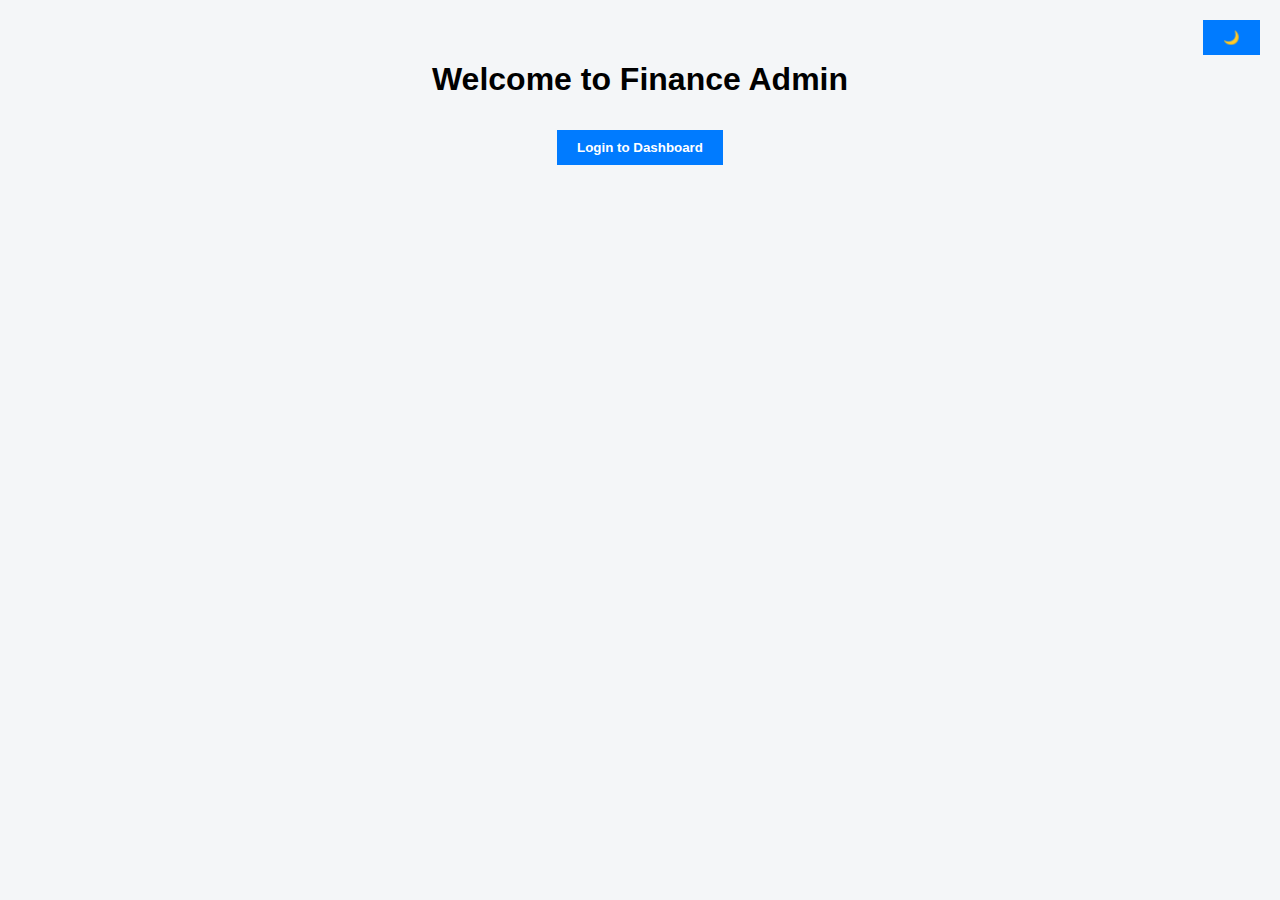
<file: index.html>
<!DOCTYPE html>
<html lang="en">
<head>
    <meta charset="UTF-8">
    <title>Welcome - Finance Admin</title>
    <link rel="stylesheet" href="styles.css">
</head>
<body onload="applyTheme()" class="center">
    <div class="theme-toggle">
        <button onclick="toggleTheme()">🌙</button>
    </div>
    <h1>Welcome to Finance Admin</h1>
    <button onclick="location.href='login.html'">Login to Dashboard</button>
    <script src="app.js" defer></script>
</body>
</html>
</file>
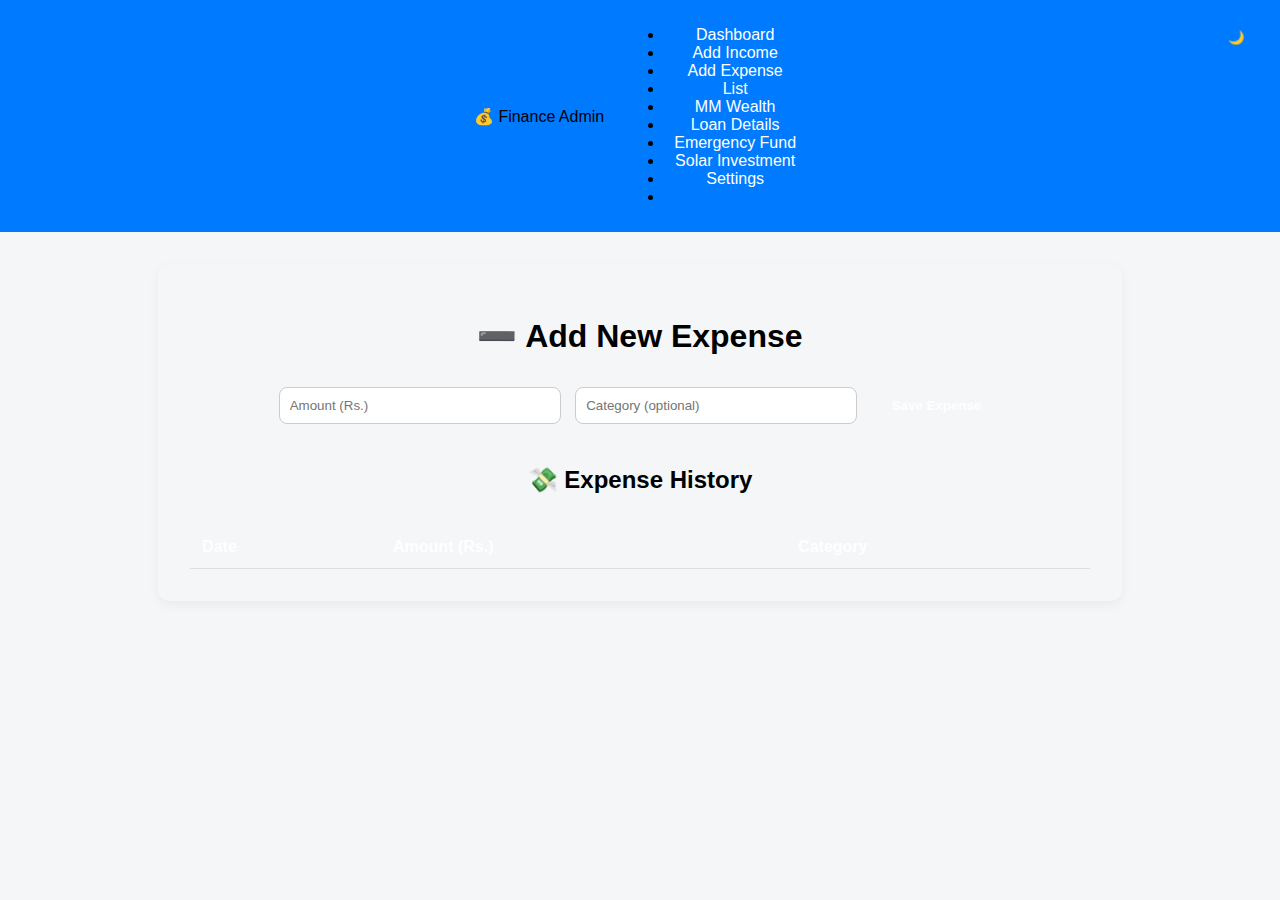
<file: add_expense.html>
<!DOCTYPE html>
<html lang="en">
<head>
    <meta charset="UTF-8">
    <title>Add Expense - Finance Admin</title>
    <meta name="viewport" content="width=device-width, initial-scale=1">
    <link rel="stylesheet" href="styles.css">
    <style>
      main.container {
        max-width: 900px;
        margin: 2rem auto;
        padding: 2rem;
        background: var(--card-bg);
        border-radius: 12px;
        box-shadow: 0 4px 12px rgba(0, 0, 0, 0.05);
      }

      input[type="number"],
      input[type="text"] {
        padding: 10px;
        margin: 10px 5px;
        width: 260px;
        border-radius: 8px;
        border: 1px solid #ccc;
      }

      button {
        padding: 10px 20px;
        background: var(--accent);
        color: white;
        border: none;
        border-radius: 8px;
        cursor: pointer;
        margin: 10px 5px;
      }

      table {
        width: 100%;
        border-collapse: collapse;
        margin-top: 2rem;
      }

      th, td {
        padding: 12px;
        border-bottom: 1px solid #ddd;
        text-align: left;
      }

      th {
        background-color: var(--accent);
        color: white;
      }
    </style>
</head>
<body onload="applyTheme(); renderExpenseTable()">
    <nav>
        <div class="logo">💰 Finance Admin</div>
        <ul class="nav-links">
            <li><a href="dashboard.html" class="active">Dashboard</a></li>
            <li><a href="add_income.html">Add Income</a></li>
            <li><a href="add_expense.html">Add Expense</a></li>
            <li><a href="list.html">List</a></li>
            <li><a href="mm_account.html">MM Wealth</a></li>
            <li><a href="loan_details.html">Loan Details</a></li>
            <li><a href="emergency_fund.html">Emergency Fund</a></li>
            <li><a href="solar_investment.html">Solar Investment</a></li>
            <li><a href="settings.html">Settings</a></li>
            <li>
                <div class="theme-toggle">
                    <button id="themeToggleBtn" onclick="toggleTheme()">
                        <span id="themeIcon">🌙</span>
                    </button>
                </div>
            </li>
        </ul>
    </nav>

    <main class="container">
        <h1 style="text-align: center;">➖ Add New Expense</h1>
        <div style="text-align: center;">
            <input type="number" id="expenseAmount" placeholder="Amount (Rs.)">
            <input type="text" id="expenseCategory" placeholder="Category (optional)">
            <button onclick="addExpense()">Save Expense</button>
        </div>

        <h2 style="text-align:center; margin-top: 2rem;">💸 Expense History</h2>
        <table>
          <thead>
            <tr>
              <th>Date</th>
              <th>Amount (Rs.)</th>
              <th>Category</th>
            </tr>
          </thead>
          <tbody id="expenseTable"></tbody>
        </table>
    </main>

    <script>
      function toggleTheme() {
        document.body.classList.toggle('dark');
        const isDark = document.body.classList.contains('dark');
        localStorage.setItem("theme", isDark ? "dark" : "light");
        document.getElementById('themeIcon').innerText = isDark ? '🌞' : '🌙';
      }

      function applyTheme() {
        const theme = localStorage.getItem("theme");
        if (theme === "dark") {
          document.body.classList.add('dark');
          document.getElementById('themeIcon').innerText = '🌞';
        }
      }

      function addExpense() {
        const amount = parseFloat(document.getElementById('expenseAmount').value);
        const category = document.getElementById('expenseCategory').value || 'General';

        if (!amount || amount <= 0) {
          alert('Please enter a valid expense amount!');
          return;
        }

        const expenses = JSON.parse(localStorage.getItem('expenses')) || [];
        expenses.push({
          amount: amount,
          category: category,
          date: new Date().toISOString()
        });

        localStorage.setItem('expenses', JSON.stringify(expenses));
        document.getElementById('expenseAmount').value = '';
        document.getElementById('expenseCategory').value = '';
        renderExpenseTable();
      }

      function renderExpenseTable() {
        const expenses = JSON.parse(localStorage.getItem('expenses')) || [];
        const table = document.getElementById('expenseTable');
        table.innerHTML = '';

        expenses.forEach(entry => {
          const row = document.createElement('tr');
          row.innerHTML = `
            <td>${new Date(entry.date).toLocaleDateString()}</td>
            <td>Rs. ${entry.amount.toLocaleString()}</td>
            <td>${entry.category}</td>
          `;
          table.appendChild(row);
        });
      }
    </script>
</body>
</html>
</file>
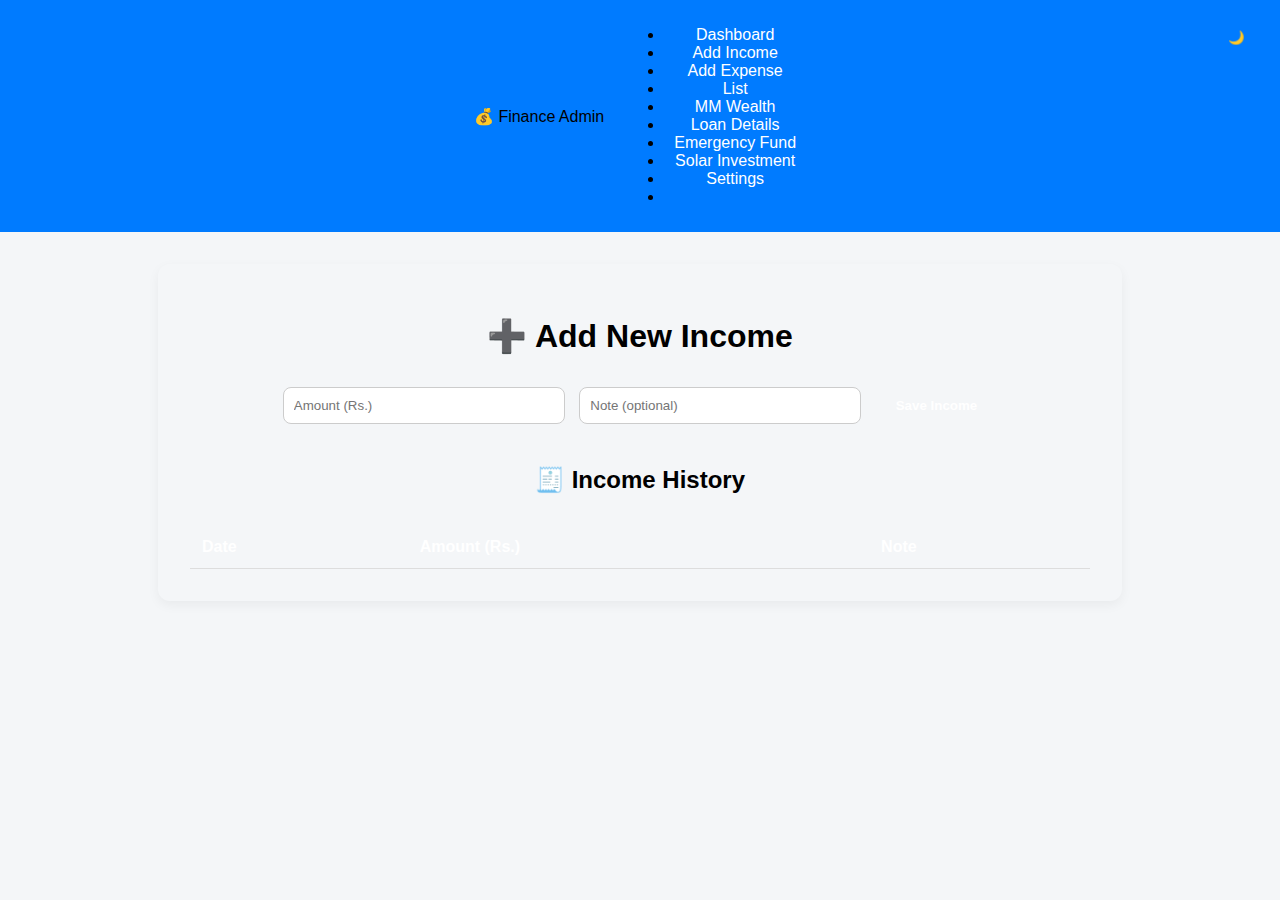
<file: add_income.html>
<!DOCTYPE html>
<html lang="en">
<head>
    <meta charset="UTF-8">
    <title>Add Income - Finance Admin</title>
    <meta name="viewport" content="width=device-width, initial-scale=1">
    <link rel="stylesheet" href="styles.css">
    <style>
      main.container {
        max-width: 900px;
        margin: 2rem auto;
        padding: 2rem;
        background: var(--card-bg);
        border-radius: 12px;
        box-shadow: 0 4px 12px rgba(0, 0, 0, 0.05);
      }

      input[type="number"],
      input[type="text"] {
        padding: 10px;
        margin: 10px 5px;
        width: 260px;
        border-radius: 8px;
        border: 1px solid #ccc;
      }

      button {
        padding: 10px 20px;
        background: var(--accent);
        color: white;
        border: none;
        border-radius: 8px;
        cursor: pointer;
        margin: 10px 5px;
      }

      table {
        width: 100%;
        border-collapse: collapse;
        margin-top: 2rem;
      }

      th, td {
        padding: 12px;
        border-bottom: 1px solid #ddd;
        text-align: left;
      }

      th {
        background-color: var(--accent);
        color: white;
      }
    </style>
</head>
<body onload="applyTheme(); renderIncomeTable()">
    <nav>
        <div class="logo">💰 Finance Admin</div>
        <ul class="nav-links">
            <li><a href="dashboard.html" class="active">Dashboard</a></li>
            <li><a href="add_income.html">Add Income</a></li>
            <li><a href="add_expense.html">Add Expense</a></li>
            <li><a href="list.html">List</a></li>
            <li><a href="mm_account.html">MM Wealth</a></li>
            <li><a href="loan_details.html">Loan Details</a></li>
            <li><a href="emergency_fund.html">Emergency Fund</a></li>
            <li><a href="solar_investment.html">Solar Investment</a></li>
            <li><a href="settings.html">Settings</a></li>
            <li>
                <div class="theme-toggle">
                    <button id="themeToggleBtn" onclick="toggleTheme()">
                        <span id="themeIcon">🌙</span>
                    </button>
                </div>
            </li>
        </ul>
    </nav>

    <main class="container">
        <h1 style="text-align: center;">➕ Add New Income</h1>
        <div style="text-align: center;">
            <input type="number" id="incomeAmount" placeholder="Amount (Rs.)">
            <input type="text" id="incomeNote" placeholder="Note (optional)">
            <button onclick="addIncome()">Save Income</button>
        </div>

        <h2 style="text-align:center; margin-top: 2rem;">🧾 Income History</h2>
        <table>
          <thead>
            <tr>
              <th>Date</th>
              <th>Amount (Rs.)</th>
              <th>Note</th>
            </tr>
          </thead>
          <tbody id="incomeTable"></tbody>
        </table>
    </main>

    <script>
      function toggleTheme() {
        document.body.classList.toggle('dark');
        const isDark = document.body.classList.contains('dark');
        localStorage.setItem("theme", isDark ? "dark" : "light");
        document.getElementById('themeIcon').innerText = isDark ? '🌞' : '🌙';
      }

      function applyTheme() {
        const theme = localStorage.getItem("theme");
        if (theme === "dark") {
          document.body.classList.add('dark');
          document.getElementById('themeIcon').innerText = '🌞';
        }
      }

      function addIncome() {
        const amount = parseFloat(document.getElementById('incomeAmount').value);
        const note = document.getElementById('incomeNote').value || 'No Note';

        if (!amount || amount <= 0) {
          alert('Please enter a valid income amount!');
          return;
        }

        const incomeData = JSON.parse(localStorage.getItem('incomes')) || [];
        incomeData.push({
          amount: amount,
          note: note,
          date: new Date().toISOString()
        });

        localStorage.setItem('incomes', JSON.stringify(incomeData));
        document.getElementById('incomeAmount').value = '';
        document.getElementById('incomeNote').value = '';
        renderIncomeTable();
      }

      function renderIncomeTable() {
        const incomeData = JSON.parse(localStorage.getItem('incomes')) || [];
        const table = document.getElementById('incomeTable');
        table.innerHTML = '';

        incomeData.forEach(entry => {
          const row = document.createElement('tr');
          row.innerHTML = `
            <td>${new Date(entry.date).toLocaleDateString()}</td>
            <td>Rs. ${entry.amount.toLocaleString()}</td>
            <td>${entry.note}</td>
          `;
          table.appendChild(row);
        });
      }
    </script>
</body>
</html>
</file>
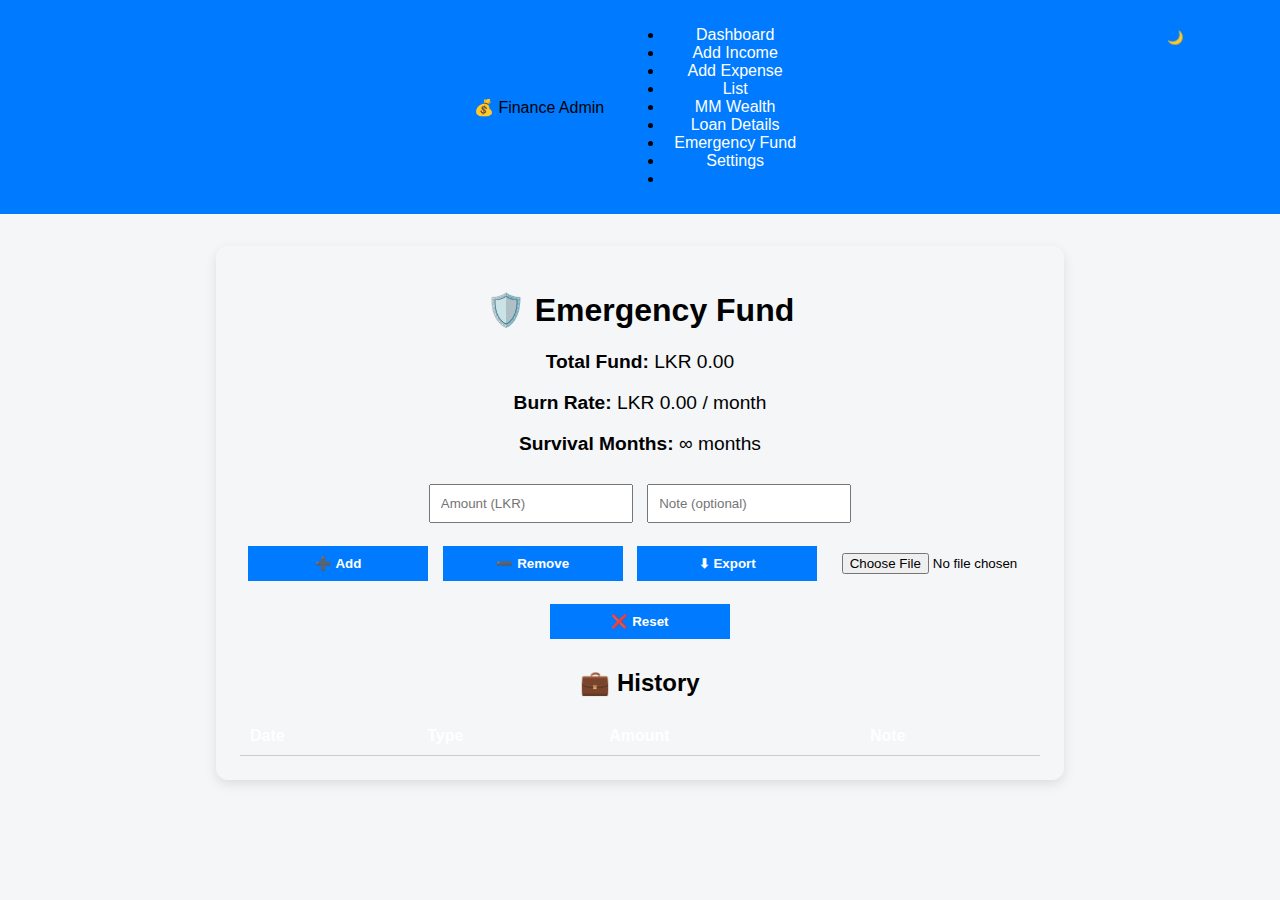
<file: emergency_fund.html>
<!DOCTYPE html>
<html lang="en">

<head>
    <meta charset="UTF-8">
    <title>Emergency Fund</title>
    <meta name="viewport" content="width=device-width, initial-scale=1">
    <link rel="stylesheet" href="styles.css">
    <style>
        .container {
            max-width: 800px;
            margin: 2rem auto;
            padding: 1.5rem;
            background: var(--card-bg);
            border-radius: 12px;
            box-shadow: 0 4px 12px rgba(0, 0, 0, 0.1);
        }

        h1,
        h2 {
            text-align: center;
            color: var(--accent);
        }

        input,
        button {
            padding: 10px;
            margin: 10px 5px;
            width: 180px;
        }

        table {
            width: 100%;
            border-collapse: collapse;
            margin-top: 1rem;
        }

        th,
        td {
            padding: 10px;
            border-bottom: 1px solid #ccc;
            text-align: left;
        }

        th {
            background-color: var(--accent);
            color: white;
        }

        .summary {
            margin: 1rem 0;
            font-size: 1.2rem;
            text-align: center;
        }

        .actions {
            text-align: center;
        }
    </style>
</head>

<body onload="applyTheme(); renderEmergencyFund()">
    <nav>
        <div class="logo">💰 Finance Admin</div>
        <ul class="nav-links">
            <li><a href="dashboard.html" class="active">Dashboard</a></li>
            <li><a href="add_income.html">Add Income</a></li>
            <li><a href="add_expense.html">Add Expense</a></li>
            <li><a href="list.html">List</a></li>
            <li><a href="mm_account.html">MM Wealth</a></li>
            <li><a href="loan_details.html">Loan Details</a></li>
            <li><a href="emergency_fund.html">Emergency Fund</a></li>
            <li><a href="settings.html">Settings</a></li>
            <li>
                <div class="theme-toggle">
                    <button id="themeToggleBtn" onclick="toggleTheme()">
                        <span id="themeIcon">🌙</span>
                    </button>
                </div>
            </li>
        </ul>
    </nav>

    <main class="container">
        <h1>🛡️ Emergency Fund</h1>

        <div class="summary">
            <p><strong>Total Fund:</strong> LKR <span id="fundTotal">0.00</span></p>
            <p><strong>Burn Rate:</strong> LKR <span id="burnRate">0.00</span> / month</p>
            <p><strong>Survival Months:</strong> <span id="survivalMonths">0</span> months</p>
        </div>

        <div class="actions">
            <input type="number" id="amountInput" placeholder="Amount (LKR)">
            <input type="text" id="noteInput" placeholder="Note (optional)">
            <br>
            <button onclick="addMoney()">➕ Add</button>
            <button onclick="removeMoney()">➖ Remove</button>
            <button onclick="exportEmergency()">⬇ Export</button>
            <input type="file" onchange="importEmergency(event)">
            <br>
            <button onclick="resetEmergencyFund()">❌ Reset</button> <!-- ✅ NEW BUTTON -->
        </div>

        <h2>💼 History</h2>
        <table>
            <thead>
                <tr>
                    <th>Date</th>
                    <th>Type</th>
                    <th>Amount</th>
                    <th>Note</th>
                </tr>
            </thead>
            <tbody id="fundHistory"></tbody>
        </table>
    </main>

    <script>
        const EMERGENCY_KEY = "emergencyFund";
        const EXPENSE_KEY = "expenses";

        function getBurnRate() {
            const expenses = JSON.parse(localStorage.getItem(EXPENSE_KEY)) || [];
            const months = new Set();
            const monthlyExpenses = {};

            expenses.forEach(e => {
                const d = new Date(e.date);
                const key = d.getFullYear() + '-' + (d.getMonth() + 1);
                if (!monthlyExpenses[key]) monthlyExpenses[key] = 0;
                monthlyExpenses[key] += e.amount;
                months.add(key);
            });

            const total = Object.values(monthlyExpenses).reduce((a, b) => a + b, 0);
            return months.size ? total / months.size : 0;
        }

        function renderEmergencyFund() {
            const data = JSON.parse(localStorage.getItem(EMERGENCY_KEY)) || [];
            const tbody = document.getElementById('fundHistory');
            tbody.innerHTML = '';

            let total = 0;
            data.forEach(e => {
                total += e.type === 'add' ? e.amount : -e.amount;
                const row = `<tr>
          <td>${e.date}</td>
          <td>${e.type === 'add' ? 'Add' : 'Remove'}</td>
          <td>Rs. ${e.amount.toLocaleString()}</td>
          <td>${e.note || ''}</td>
        </tr>`;
                tbody.innerHTML += row;
            });

            const burn = getBurnRate();
            document.getElementById('fundTotal').innerText = total.toLocaleString(undefined, { minimumFractionDigits: 2 });
            document.getElementById('burnRate').innerText = burn.toLocaleString(undefined, { minimumFractionDigits: 2 });
            document.getElementById('survivalMonths').innerText = burn ? (total / burn).toFixed(1) : '∞';
        }

        function addMoney() {
            const amount = parseFloat(document.getElementById('amountInput').value);
            const note = document.getElementById('noteInput').value;
            if (!amount || amount <= 0) return alert("Invalid amount");

            const data = JSON.parse(localStorage.getItem(EMERGENCY_KEY)) || [];
            data.push({ date: new Date().toISOString().split("T")[0], type: 'add', amount, note });
            localStorage.setItem(EMERGENCY_KEY, JSON.stringify(data));
            renderEmergencyFund();
        }

        function removeMoney() {
            const amount = parseFloat(document.getElementById('amountInput').value);
            const note = document.getElementById('noteInput').value;
            if (!amount || amount <= 0) return alert("Invalid amount");

            const data = JSON.parse(localStorage.getItem(EMERGENCY_KEY)) || [];
            data.push({ date: new Date().toISOString().split("T")[0], type: 'remove', amount, note });
            localStorage.setItem(EMERGENCY_KEY, JSON.stringify(data));
            renderEmergencyFund();
        }

        function exportEmergency() {
            const data = localStorage.getItem(EMERGENCY_KEY) || "[]";
            const a = document.createElement('a');
            a.href = URL.createObjectURL(new Blob([data], { type: "application/json" }));
            a.download = "emergency_fund.json";
            a.click();
        }

        function importEmergency(event) {
            const file = event.target.files[0];
            const reader = new FileReader();
            reader.onload = function (e) {
                try {
                    const parsed = JSON.parse(e.target.result);
                    if (Array.isArray(parsed) && parsed.every(p =>
                        typeof p.date === 'string' &&
                        (p.type === 'add' || p.type === 'remove') &&
                        typeof p.amount === 'number'
                    )) {
                        localStorage.setItem(EMERGENCY_KEY, JSON.stringify(parsed));
                        renderEmergencyFund();
                        alert("✅ Emergency Fund data imported successfully!");
                    } else {
                        throw new Error("Invalid structure");
                    }
                } catch (err) {
                    alert("❌ Invalid JSON file or format.");
                    console.error("Import Error:", err);
                }
            };
            reader.readAsText(file);
        }

        function toggleTheme() {
            document.body.classList.toggle('dark');
            const isDark = document.body.classList.contains('dark');
            localStorage.setItem("theme", isDark ? "dark" : "light");
            document.getElementById('themeIcon').innerText = isDark ? '🌞' : '🌙';
        }
        function resetEmergencyFund() {
            if (confirm("Are you sure you want to reset the emergency fund? This cannot be undone.")) {
                localStorage.removeItem(EMERGENCY_KEY);
                renderEmergencyFund();
                alert("✅ Emergency fund reset successfully.");
            }
        }


        function applyTheme() {
            const theme = localStorage.getItem("theme");
            if (theme === "dark") document.body.classList.add('dark');
        }
    </script>
</body>

</html>
</file>
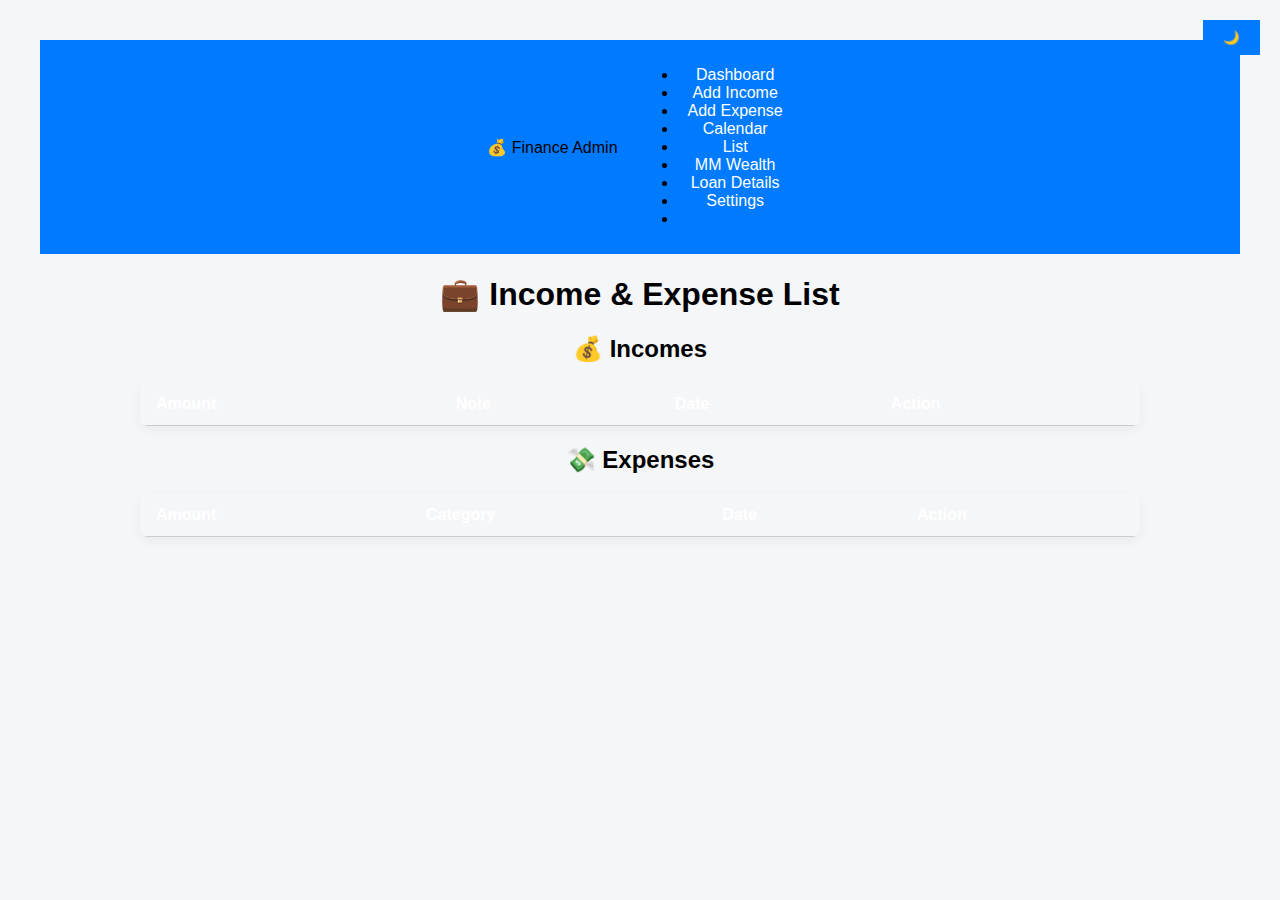
<file: list.html>
<!DOCTYPE html>
<html lang="en">
<head>
  <meta charset="UTF-8">
  <title>Income & Expense List - Finance Admin</title>
  <link rel="stylesheet" href="styles.css">
  <style>
    table {
      margin: 20px auto;
      border-collapse: collapse;
      width: 90%;
      max-width: 1000px;
      background: var(--card-bg);
      box-shadow: 0 4px 12px rgba(0,0,0,0.05);
      border-radius: 8px;
      overflow: hidden;
    }

    th, td {
      padding: 12px 16px;
      text-align: left;
      border-bottom: 1px solid #ccc;
    }

    th {
      background-color: var(--accent);
      color: white;
    }

    tr:hover {
      background-color: rgba(0, 0, 0, 0.04);
    }

    .delete-btn {
      color: red;
      cursor: pointer;
      font-weight: bold;
    }
  </style>
</head>
<body onload="applyTheme(); loadList()" class="center">

  <!-- ✅ Full Nav Bar (List is Active) -->
  <nav>
    <div class="logo">💰 Finance Admin</div>
    <ul class="nav-links">
        <li><a href="dashboard.html" class="active">Dashboard</a></li>
        <li><a href="add_income.html">Add Income</a></li>
        <li><a href="add_expense.html">Add Expense</a></li>
        <li><a href="calendar.html">Calendar</a></li>
        <li><a href="list.html">List</a></li>
        <li><a href="mm_account.html">MM Wealth</a></li>
        <li><a href="loan_details.html">Loan Details</a></li>
        <li><a href="settings.html">Settings</a></li>
        <li><div class="theme-toggle">
            <button id="themeToggleBtn" onclick="toggleTheme()">
              <span id="themeIcon">🌙</span>
            </button>
          </div></li>
    </ul>
</nav>

  <h1>💼 Income & Expense List</h1>

  <h2>💰 Incomes</h2>
  <table id="incomeTable">
    <thead>
      <tr><th>Amount</th><th>Note</th><th>Date</th><th>Action</th></tr>
    </thead>
    <tbody></tbody>
  </table>

  <h2>💸 Expenses</h2>
  <table id="expenseTable">
    <thead>
      <tr><th>Amount</th><th>Category</th><th>Date</th><th>Action</th></tr>
    </thead>
    <tbody></tbody>
  </table>

  <script src="app.js" defer></script>
  <script>
    function loadList() {
      const incomeTable = document.querySelector('#incomeTable tbody');
      const expenseTable = document.querySelector('#expenseTable tbody');

      const incomes = JSON.parse(localStorage.getItem('incomes')) || [];
      const expenses = JSON.parse(localStorage.getItem('expenses')) || [];

      incomeTable.innerHTML = incomes.map((item, index) => `
        <tr>
          <td>Rs. ${item.amount}</td>
          <td>${item.note}</td>
          <td>${new Date(item.date).toLocaleDateString()}</td>
          <td><span class="delete-btn" onclick="deleteIncome(${index})">🗑️</span></td>
        </tr>
      `).join('');

      expenseTable.innerHTML = expenses.map((item, index) => `
        <tr>
          <td>Rs. ${item.amount}</td>
          <td>${item.category}</td>
          <td>${new Date(item.date).toLocaleDateString()}</td>
          <td><span class="delete-btn" onclick="deleteExpense(${index})">🗑️</span></td>
        </tr>
      `).join('');
    }

    function deleteIncome(index) {
      const incomes = JSON.parse(localStorage.getItem('incomes')) || [];
      incomes.splice(index, 1);
      localStorage.setItem('incomes', JSON.stringify(incomes));
      loadList();
    }

    function deleteExpense(index) {
      const expenses = JSON.parse(localStorage.getItem('expenses')) || [];
      expenses.splice(index, 1);
      localStorage.setItem('expenses', JSON.stringify(expenses));
      loadList();
    }
  </script>
</body>
</html>
</file>
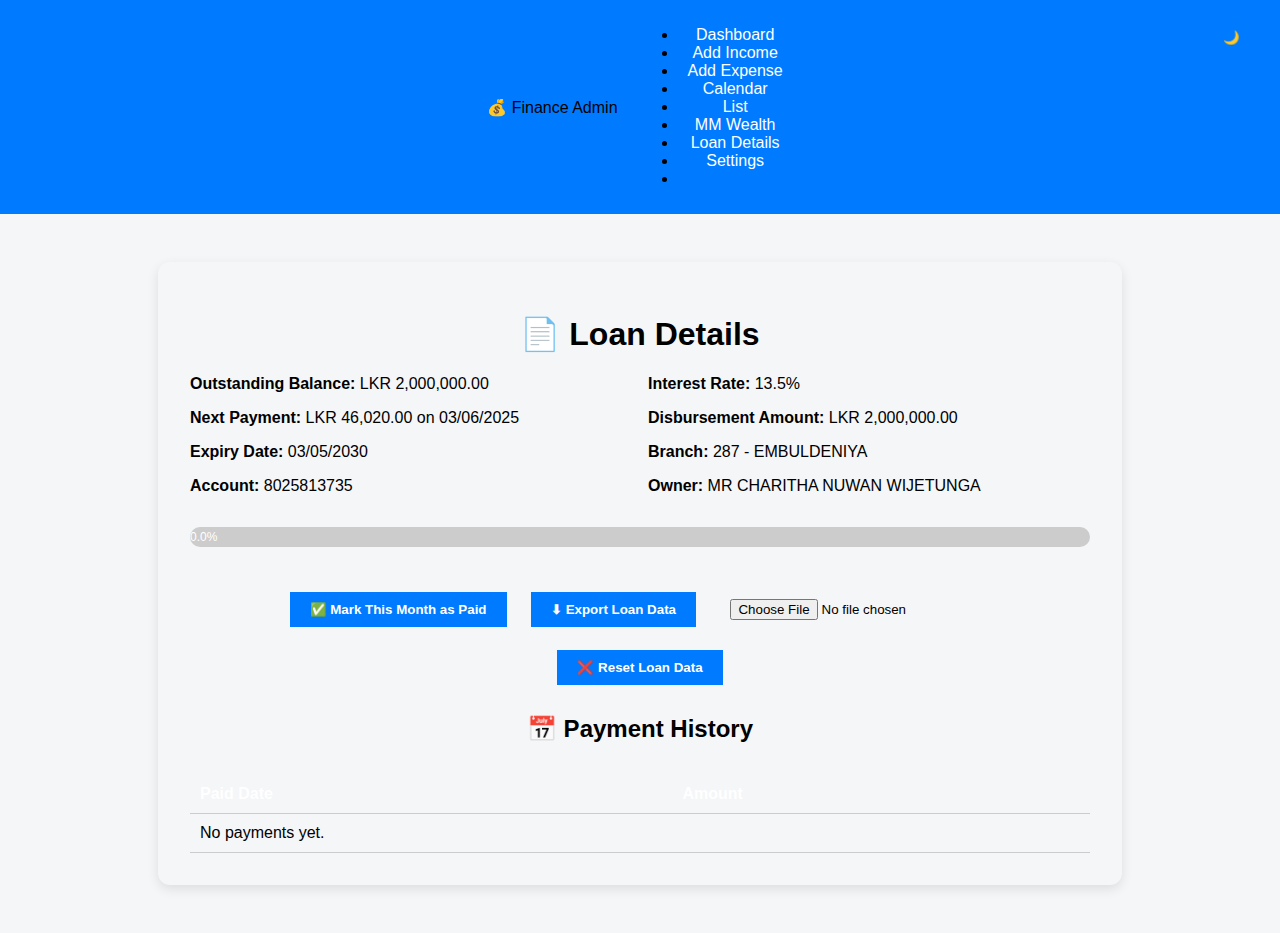
<file: loan_details.html>
<!DOCTYPE html>
<html lang="en">
<head>
  <meta charset="UTF-8" />
  <meta name="viewport" content="width=device-width, initial-scale=1" />
  <title>Loan Details - Finance Admin</title>
  <link rel="stylesheet" href="styles.css" />
  <script src="app.js" defer></script>
  <style>
    .loan-container {
      max-width: 900px;
      margin: 3rem auto;
      background-color: var(--card-bg);
      color: var(--text-color);
      padding: 2rem;
      border-radius: 12px;
      box-shadow: 0 4px 12px rgba(0, 0, 0, 0.1);
    }

    h1, h2 {
      color: var(--accent);
      text-align: center;
    }

    .loan-details {
      display: grid;
      grid-template-columns: 1fr 1fr;
      gap: 1rem;
      margin-bottom: 2rem;
    }

    .loan-details div {
      font-size: 1rem;
    }

    .loan-actions {
      text-align: center;
      margin-top: 2rem;
    }

    table {
      width: 100%;
      border-collapse: collapse;
      margin-top: 2rem;
      background-color: var(--card-bg);
      color: var(--text-color);
    }

    th, td {
      padding: 10px;
      border-bottom: 1px solid #ccc;
      text-align: left;
    }

    th {
      background-color: var(--accent);
      color: white;
    }

    .progress-bar {
      height: 20px;
      background-color: #ccc;
      border-radius: 10px;
      overflow: hidden;
      margin-top: 1rem;
    }

    .progress-bar-inner {
      height: 100%;
      background-color: var(--accent);
      text-align: right;
      color: white;
      font-size: 12px;
      line-height: 20px;
      padding-right: 10px;
    }
  </style>
</head>
<body>
  <nav>
    <div class="logo">💰 Finance Admin</div>
    <ul class="nav-links">
      <li><a href="dashboard.html">Dashboard</a></li>
      <li><a href="add_income.html">Add Income</a></li>
      <li><a href="add_expense.html">Add Expense</a></li>
      <li><a href="calendar.html">Calendar</a></li>
      <li><a href="list.html">List</a></li>
      <li><a href="mm_account.html">MM Wealth</a></li>
      <li><a href="loan_details.html" class="active">Loan Details</a></li>
      <li><a href="settings.html">Settings</a></li>
      <li>
        <div class="theme-toggle">
          <button id="themeToggleBtn" onclick="toggleTheme()">
            <span id="themeIcon">🌙</span>
          </button>
        </div>
      </li>
    </ul>
  </nav>

  <main class="loan-container">
    <h1>📄 Loan Details</h1>
    <div class="loan-details">
      <div><strong>Outstanding Balance:</strong> LKR <span id="outstanding">2,000,000.00</span></div>
      <div><strong>Interest Rate:</strong> 13.5%</div>
      <div><strong>Next Payment:</strong> LKR 46,020.00 on 03/06/2025</div>
      <div><strong>Disbursement Amount:</strong> LKR 2,000,000.00</div>
      <div><strong>Expiry Date:</strong> 03/05/2030</div>
      <div><strong>Branch:</strong> 287 - EMBULDENIYA</div>
      <div><strong>Account:</strong> 8025813735</div>
      <div><strong>Owner:</strong> MR CHARITHA NUWAN WIJETUNGA</div>
    </div>

    <div class="progress-bar">
      <div id="progressInner" class="progress-bar-inner" style="width: 0%">0%</div>
    </div>

    <div class="loan-actions">
      <button onclick="markLoanPaid()">✅ Mark This Month as Paid</button>
      <button onclick="exportLoanData()">⬇ Export Loan Data</button>
      <input type="file" id="importLoanFile" onchange="importLoanData(event)">
      <button onclick="resetLoanData()">❌ Reset Loan Data</button>
    </div>

    <h2>📅 Payment History</h2>
    <table>
      <thead>
        <tr><th>Paid Date</th><th>Amount</th></tr>
      </thead>
      <tbody id="loanHistory"></tbody>
    </table>
  </main>

  <script>
    const LOAN_INITIAL = 2000000;
    const PAYMENT_AMOUNT = 46020;

    function markLoanPaid() {
      const payments = JSON.parse(localStorage.getItem('loanPayments')) || [];
      const now = new Date();
      const entry = {
        date: now.toISOString().split('T')[0],
        amount: PAYMENT_AMOUNT
      };
      payments.push(entry);
      localStorage.setItem('loanPayments', JSON.stringify(payments));
      renderLoanPayments();
    }

    function renderLoanPayments() {
      const payments = JSON.parse(localStorage.getItem('loanPayments')) || [];
      const tbody = document.getElementById('loanHistory');

      if (payments.length === 0) {
        tbody.innerHTML = '<tr><td colspan="2">No payments yet.</td></tr>';
      } else {
        tbody.innerHTML = payments.map(p =>
          `<tr><td>${p.date}</td><td>Rs. ${(Number(p.amount) || 0).toLocaleString('en-LK', { minimumFractionDigits: 2 })}</td></tr>`
        ).join('');
      }

      const totalPaid = payments.reduce((sum, p) => sum + Number(p.amount), 0);
      const remaining = LOAN_INITIAL - totalPaid;
      document.getElementById('outstanding').innerText = remaining.toLocaleString('en-LK', { minimumFractionDigits: 2 });

      const progress = Math.min((totalPaid / LOAN_INITIAL) * 100, 100);
      const progressEl = document.getElementById('progressInner');
      progressEl.style.width = progress.toFixed(1) + '%';
      progressEl.innerText = progress.toFixed(1) + '%';
    }

    function exportLoanData() {
      const data = JSON.parse(localStorage.getItem('loanPayments')) || [];
      const blob = new Blob([JSON.stringify(data, null, 2)], { type: 'application/json' });
      const a = document.createElement('a');
      a.href = URL.createObjectURL(blob);
      a.download = 'loan_payments.json';
      a.click();
    }

    function importLoanData(event) {
      const file = event.target.files[0];
      const reader = new FileReader();
      reader.onload = function(e) {
        try {
          const parsed = JSON.parse(e.target.result);
          if (Array.isArray(parsed)) {
            localStorage.setItem('loanPayments', JSON.stringify(parsed));
            renderLoanPayments();
          } else {
            throw new Error('Invalid structure');
          }
        } catch (err) {
          alert('Invalid JSON file.');
          console.error(err);
        }
      };
      reader.readAsText(file);
    }

    function resetLoanData() {
      if (confirm("Are you sure you want to reset all loan data?")) {
        localStorage.removeItem('loanPayments');
        renderLoanPayments();
      }
    }

    document.addEventListener('DOMContentLoaded', () => {
      renderLoanPayments(); // app.js already calls applyTheme()
    });
  </script>
</body>
</html>
</file>
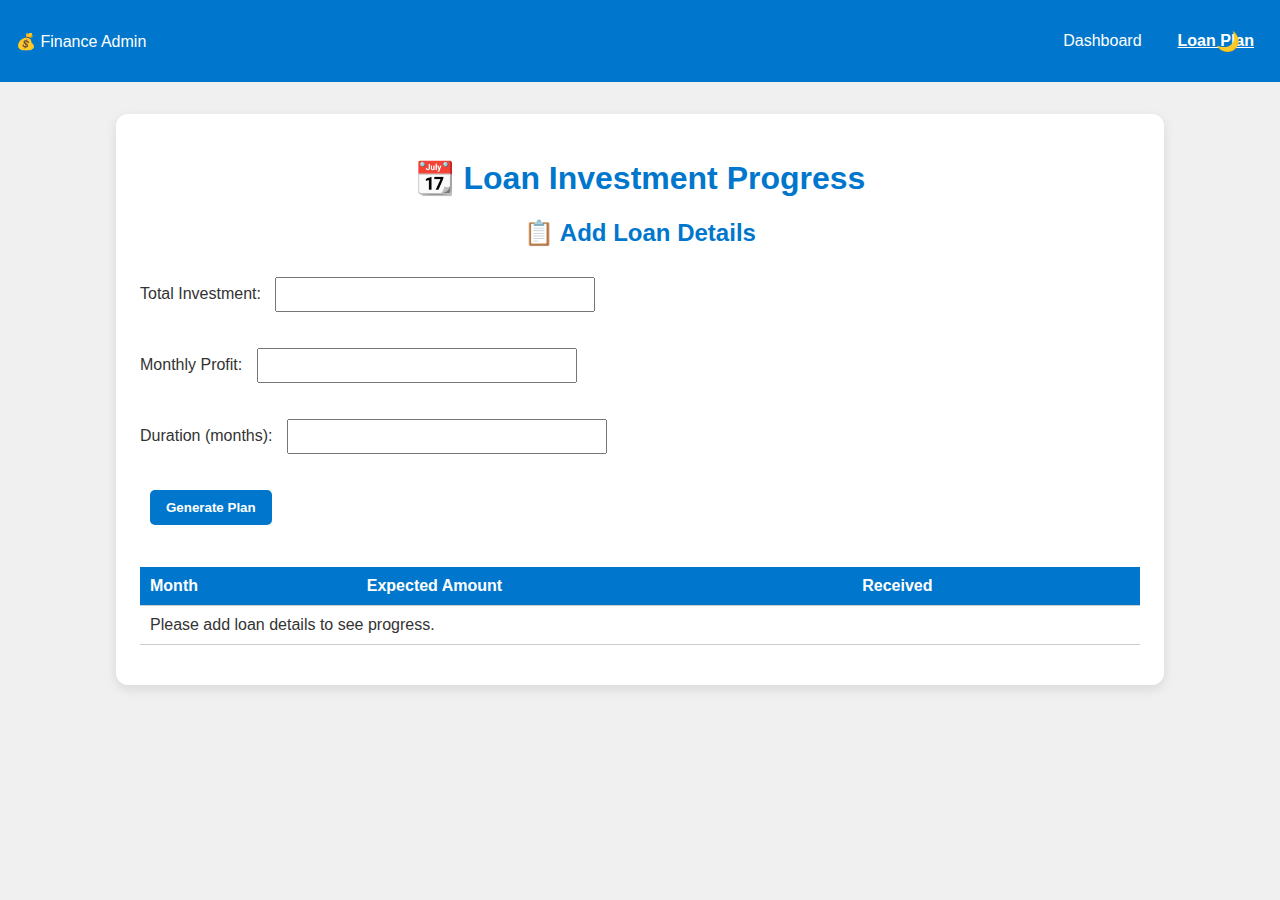
<file: loan_investment.html>
<!DOCTYPE html>
<html lang="en">
<head>
  <meta charset="UTF-8" />
  <title>Loan Investment Tracker</title>
  <meta name="viewport" content="width=device-width, initial-scale=1" />
  <link rel="stylesheet" href="styles.css" />
  <style>
    :root {
      --card-bg: #ffffff;
      --text-color: #333;
      --accent: #0077cc;
    }
    body.dark {
      --card-bg: #1e1e1e;
      --text-color: #ddd;
      --accent: #00bfff;
      background-color: #121212;
    }

    body {
      font-family: Arial, sans-serif;
      margin: 0;
      background: #f0f0f0;
      color: var(--text-color);
    }
    nav {
      background: var(--accent);
      color: white;
      padding: 1rem;
      display: flex;
      justify-content: space-between;
      align-items: center;
    }
    .nav-links {
      list-style: none;
      display: flex;
      gap: 1rem;
    }
    .nav-links a {
      color: white;
      text-decoration: none;
    }
    .nav-links a.active {
      font-weight: bold;
      text-decoration: underline;
    }
    .theme-toggle button {
      background: none;
      border: none;
      color: white;
      font-size: 1.2rem;
      cursor: pointer;
    }

    .container {
      max-width: 1000px;
      margin: 2rem auto;
      padding: 1.5rem;
      background: var(--card-bg);
      border-radius: 12px;
      box-shadow: 0 4px 12px rgba(0,0,0,0.1);
    }

    h1, h2 {
      text-align: center;
      color: var(--accent);
    }

    form {
      margin-bottom: 2rem;
      display: flex;
      flex-direction: column;
      gap: 1rem;
    }

    input[type="number"] {
      padding: 8px;
      width: 100%;
      max-width: 300px;
    }

    button[type="submit"] {
      width: fit-content;
      padding: 10px 16px;
      background-color: var(--accent);
      color: white;
      border: none;
      border-radius: 5px;
      cursor: pointer;
    }

    table {
      width: 100%;
      border-collapse: collapse;
      margin-top: 1rem;
    }

    th, td {
      padding: 10px;
      border-bottom: 1px solid #ccc;
      text-align: left;
    }

    th {
      background-color: var(--accent);
      color: white;
    }

    .checkbox-cell {
      text-align: center;
    }

    .progress {
      margin-top: 1rem;
      font-weight: bold;
      text-align: center;
    }
  </style>
</head>
<body onload="applyTheme(); renderLoanPlan()">
  <nav>
    <div class="logo">💰 Finance Admin</div>
    <ul class="nav-links">
      <li><a href="dashboard.html">Dashboard</a></li>
      <li><a href="loan_plan.html" class="active">Loan Plan</a></li>
    </ul>
    <div class="theme-toggle">
      <button id="themeToggleBtn" onclick="toggleTheme()">🌙</button>
    </div>
  </nav>

  <main class="container">
    <h1>📆 Loan Investment Progress</h1>

    <h2>📋 Add Loan Details</h2>
    <form id="loanForm" onsubmit="saveLoanDetails(event)">
      <label>Total Investment:
        <input type="number" id="totalInvestment" required />
      </label>
      <label>Monthly Profit:
        <input type="number" id="monthlyProfit" required />
      </label>
      <label>Duration (months):
        <input type="number" id="duration" required />
      </label>
      <button type="submit">Generate Plan</button>
    </form>

    <div id="summary"></div>
    <table>
      <thead>
        <tr><th>Month</th><th>Expected Amount</th><th>Received</th></tr>
      </thead>
      <tbody id="loanProgressTable"></tbody>
    </table>

    <div class="progress" id="progressSummary"></div>
  </main>

  <script>
    const PLAN_KEY = "loanPlanProgress";
    const CONFIG_KEY = "loanPlanConfig";

    function saveLoanDetails(event) {
      event.preventDefault();
      const investment = parseFloat(document.getElementById("totalInvestment").value);
      const monthly = parseFloat(document.getElementById("monthlyProfit").value);
      const duration = parseInt(document.getElementById("duration").value);

      const config = { investment, monthly, duration, startDate: new Date().toISOString() };
      localStorage.setItem(CONFIG_KEY, JSON.stringify(config));
      localStorage.setItem(PLAN_KEY, JSON.stringify(Array(duration + 1).fill(false))); // +1 for principal return
      renderLoanPlan();
    }

    function getMonthLabel(offset, startDateStr) {
      const startDate = new Date(startDateStr);
      const date = new Date(startDate.getFullYear(), startDate.getMonth() + offset);
      return date.toLocaleString('default', { month: 'short', year: 'numeric' });
    }

    function renderLoanPlan() {
      const config = JSON.parse(localStorage.getItem(CONFIG_KEY));
      if (!config) {
        document.getElementById("loanProgressTable").innerHTML = "<tr><td colspan='3'>Please add loan details to see progress.</td></tr>";
        document.getElementById("summary").innerHTML = "";
        document.getElementById("progressSummary").innerText = "";
        return;
      }

      const { investment, monthly, duration, startDate } = config;
      const stored = JSON.parse(localStorage.getItem(PLAN_KEY)) || Array(duration + 1).fill(false);
      const table = document.getElementById("loanProgressTable");
      table.innerHTML = "";

      document.getElementById("summary").innerHTML = `
        <p><strong>Total Investment:</strong> Rs. ${investment.toLocaleString(undefined, {minimumFractionDigits:2})}</p>
        <p><strong>Monthly Profit:</strong> Rs. ${monthly.toLocaleString(undefined, {minimumFractionDigits:2})}</p>
        <p><strong>Duration:</strong> ${duration} months</p>
        <p><strong>Total Return:</strong> Rs. ${(monthly * duration + investment).toLocaleString(undefined, {minimumFractionDigits:2})} (including principal)</p>
      `;

      for (let i = 0; i < duration; i++) {
        const row = document.createElement("tr");
        row.innerHTML = `
          <td>${getMonthLabel(i, startDate)}</td>
          <td>Rs. ${monthly.toLocaleString(undefined, {minimumFractionDigits:2})}</td>
          <td class="checkbox-cell">
            <input type="checkbox" ${stored[i] ? "checked" : ""} onchange="toggleMonth(${i})" />
          </td>`;
        table.appendChild(row);
      }

      // Final principal row
      const finalRow = document.createElement("tr");
      finalRow.innerHTML = `
        <td>${getMonthLabel(duration, startDate)} (Principal Return)</td>
        <td>Rs. ${investment.toLocaleString(undefined, {minimumFractionDigits:2})}</td>
        <td class="checkbox-cell">
          <input type="checkbox" ${stored[duration] ? "checked" : ""} onchange="toggleMonth(${duration})" />
        </td>`;
      table.appendChild(finalRow);

      const completed = stored.filter(Boolean).length;
      const total = stored.length;
      const progress = Math.round((completed / total) * 100);
      document.getElementById("progressSummary").innerText = `✅ ${completed} of ${total} payments received (${progress}%)`;
    }

    function toggleMonth(index) {
      const config = JSON.parse(localStorage.getItem(CONFIG_KEY));
      if (!config) return;
      const progress = JSON.parse(localStorage.getItem(PLAN_KEY)) || Array(config.duration + 1).fill(false);
      progress[index] = !progress[index];
      localStorage.setItem(PLAN_KEY, JSON.stringify(progress));
      renderLoanPlan();
    }

    function toggleTheme() {
      document.body.classList.toggle('dark');
      const isDark = document.body.classList.contains('dark');
      localStorage.setItem("theme", isDark ? "dark" : "light");
      document.getElementById('themeToggleBtn').innerText = isDark ? '🌞' : '🌙';
    }

    function applyTheme() {
      const theme = localStorage.getItem("theme");
      if (theme === "dark") {
        document.body.classList.add('dark');
        document.getElementById('themeToggleBtn').innerText = '🌞';
      }
    }
  </script>
</body>
</html>
</file>
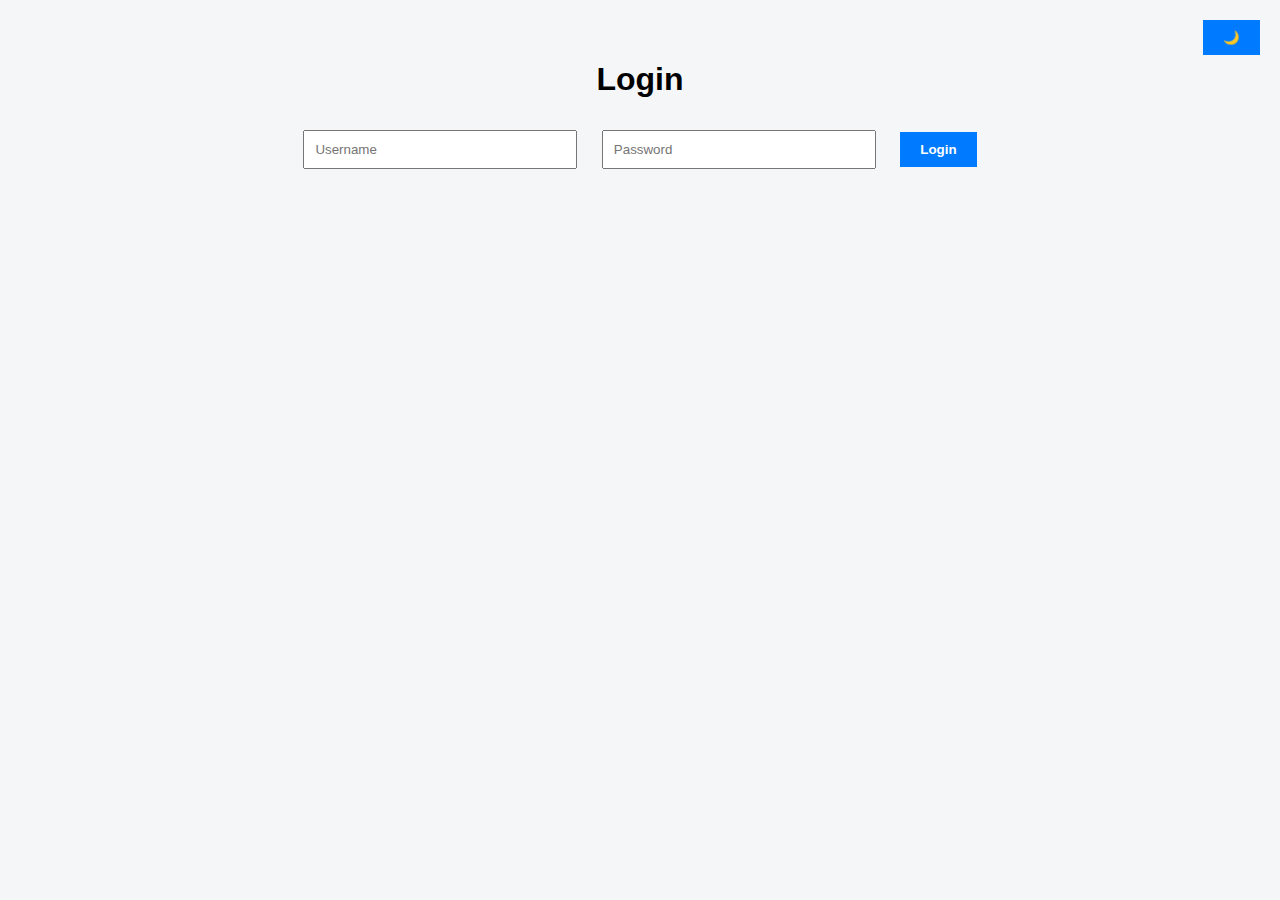
<file: login.html>
<!DOCTYPE html>
<html lang="en">
<head>
    <meta charset="UTF-8">
    <title>Login - Finance Admin</title>
    <link rel="stylesheet" href="styles.css">
</head>
<body onload="applyTheme()" class="center">
    <div class="theme-toggle">
        <button onclick="toggleTheme()">🌙</button>
    </div>
    <h1>Login</h1>
    <input type="text" id="username" placeholder="Username">
    <input type="password" id="password" placeholder="Password">
    <button onclick="login()">Login</button>
    <p id="loginError" style="color:red;"></p>
    <script src="app.js" defer></script>
</body>
</html>
</file>
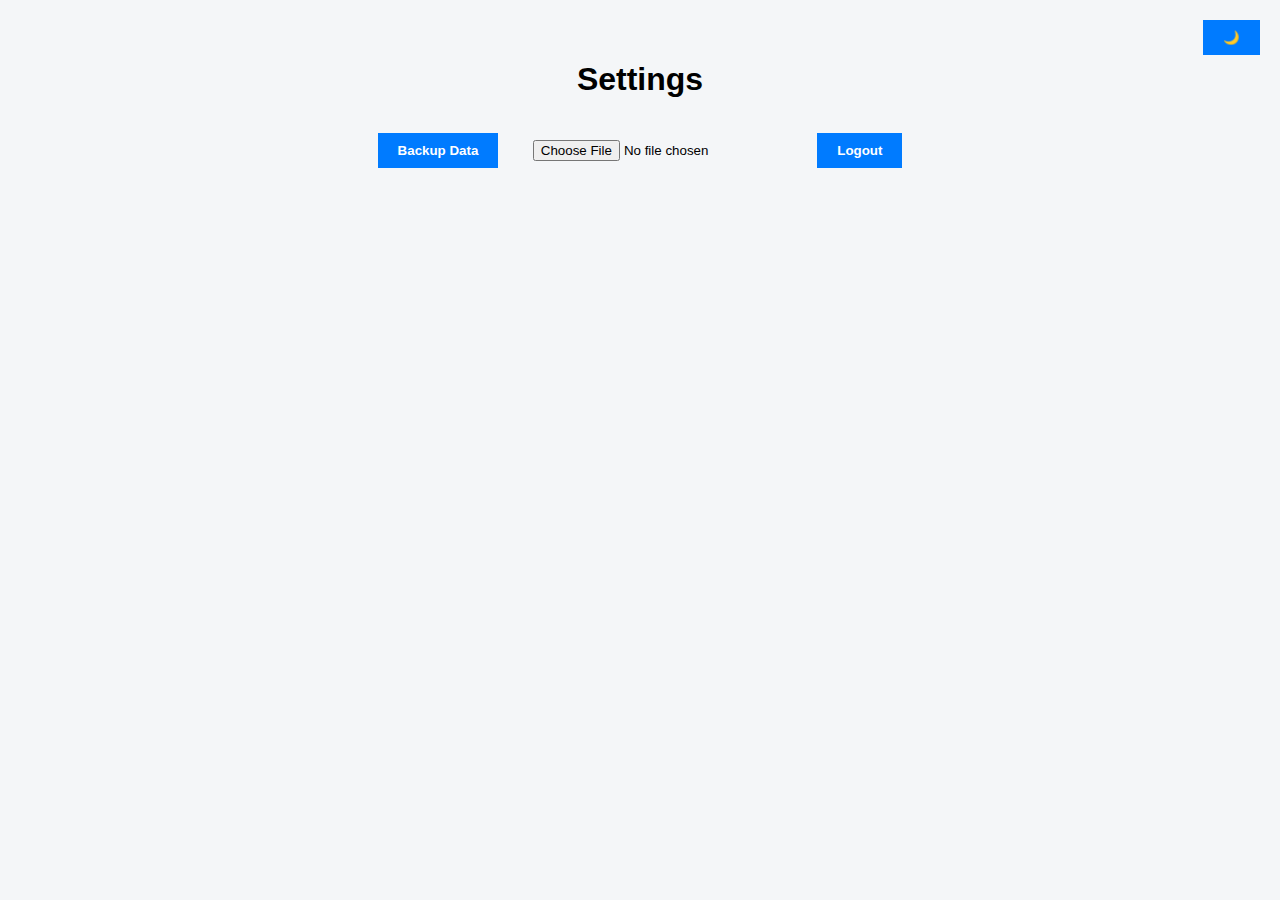
<file: settings.html>
<!DOCTYPE html>
<html lang="en">
<head>
    <meta charset="UTF-8">
    <title>Settings - Finance Admin</title>
    <link rel="stylesheet" href="styles.css">
</head>
<body onload="applyTheme()" class="center">
    <div class="theme-toggle">
        <button onclick="toggleTheme()">🌙</button>
    </div>
    <h1>Settings</h1>
    <button onclick="backupData()">Backup Data</button>
    <input type="file" id="restoreFile" onchange="restoreData(event)">
    <button onclick="logout()">Logout</button>
    <script src="app.js" defer></script>
</body>
</html>
</file>
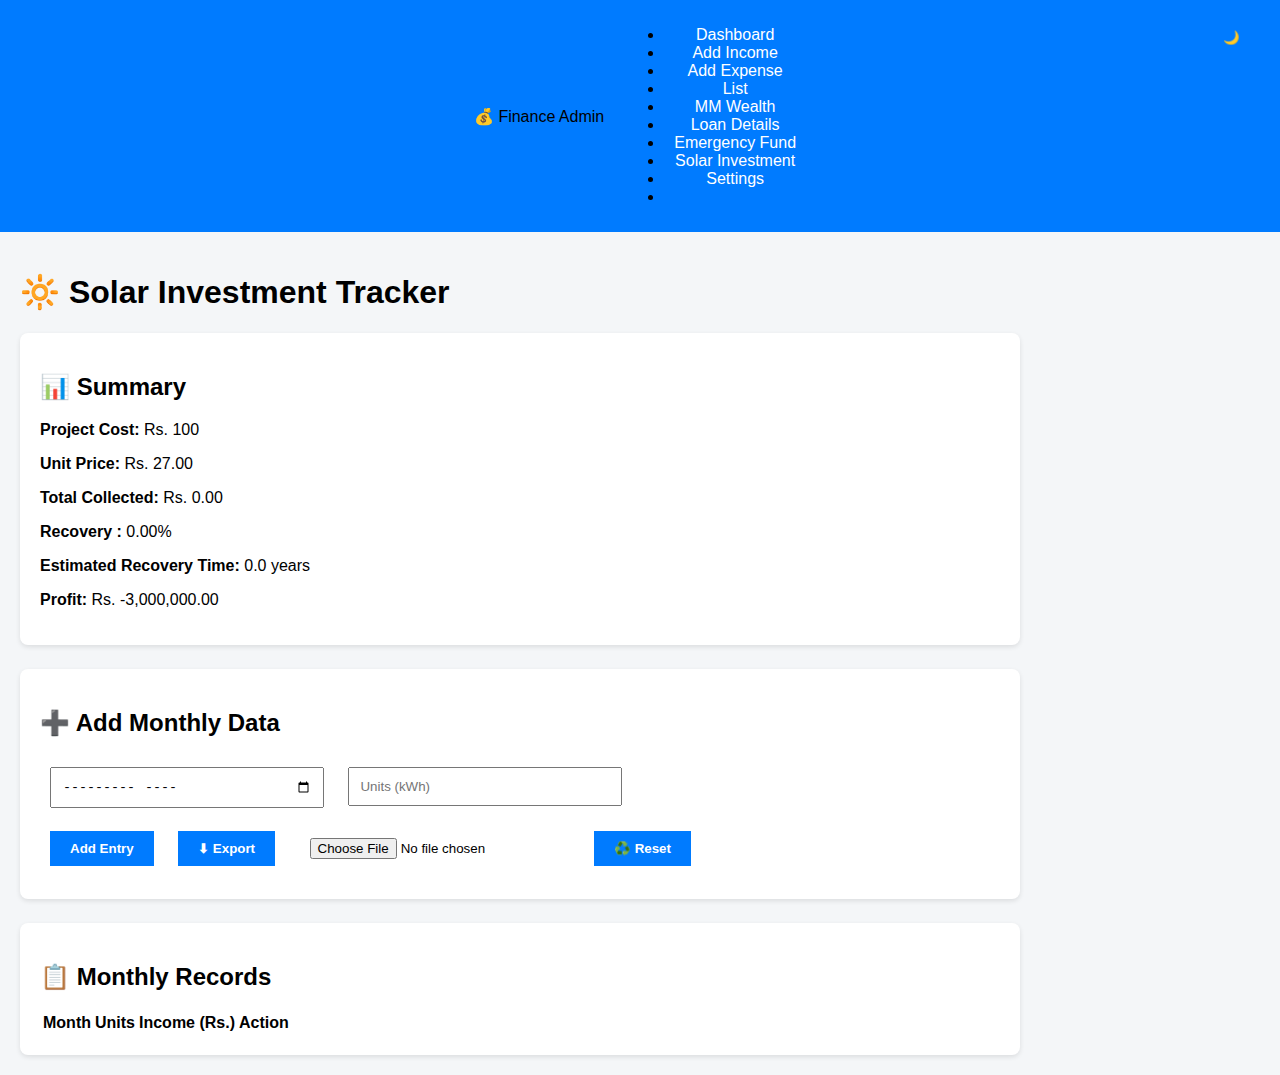
<file: solar_investment.html>
<!DOCTYPE html>
<html lang="en">
<head>
  <meta charset="UTF-8">
  <title>Solar Investment</title>
  <meta name="viewport" content="width=device-width, initial-scale=1">
  <link rel="stylesheet" href="styles.css">
</head>
<body onload="applyTheme(); renderSolarInvestment()">
    <nav>
        <div class="logo">💰 Finance Admin</div>
        <ul class="nav-links">
            <li><a href="dashboard.html" class="active">Dashboard</a></li>
            <li><a href="add_income.html">Add Income</a></li>
            <li><a href="add_expense.html">Add Expense</a></li>
            <li><a href="list.html">List</a></li>
            <li><a href="mm_account.html">MM Wealth</a></li>
            <li><a href="loan_details.html">Loan Details</a></li>
            <li><a href="emergency_fund.html">Emergency Fund</a></li>
            <li><a href="solar_investment.html">Solar Investment</a></li>
            <li><a href="settings.html">Settings</a></li>
            <li>
                <div class="theme-toggle">
                    <button id="themeToggleBtn" onclick="toggleTheme()">
                        <span id="themeIcon">🌙</span>
                    </button>
                </div>
            </li>
        </ul>
    </nav>

  <main class="container" style="max-width: 1000px;">
    <h1>🔆 Solar Investment Tracker</h1>

    <section class="card" style="margin-bottom: 1.5rem;">
      <h2>📊 Summary</h2>
      <p><strong>Project Cost:</strong> Rs. <span id="projectCost">100</span></p>
      <p><strong>Unit Price:</strong> Rs. <span id="unitPrice">27.00</span></p>
      <p><strong>Total Collected:</strong> Rs. <span id="totalIncome">0.00</span></p>
      <p><strong>Recovery :</strong> <span id="recoveryPercent">0.00</span>%</p>
      <p><strong>Estimated Recovery Time:</strong> <span id="recoveryYears">0.0</span> years</p>
      <p><strong>Profit:</strong> Rs. <span id="profit">-100</span></p>
    </section>

    <section class="card" style="margin-bottom: 1.5rem;">
      <h2>➕ Add Monthly Data</h2>
      <div class="actions">
        <input type="month" id="solarMonth">
        <input type="number" id="solarUnits" placeholder="Units (kWh)">
        <br>
        <button onclick="addSolar()">Add Entry</button>
        <button onclick="exportSolar()">⬇ Export</button>
        <input type="file" onchange="importSolar(event)">
        <button onclick="resetSolar()">♻️ Reset</button>
      </div>
    </section>

    <section class="card">
      <h2>📋 Monthly Records</h2>
      <table>
        <thead>
          <tr><th>Month</th><th>Units</th><th>Income (Rs.)</th><th>Action</th></tr>
        </thead>
        <tbody id="solarTable"></tbody>
      </table>
    </section>

  </main>

  <script>
    const SOLAR_KEY = "solarInvestment";
    const RATE = 27.0;
    const COST = 3000000;

    function renderSolarInvestment() {
      const data = JSON.parse(localStorage.getItem(SOLAR_KEY)) || [];
      const tbody = document.getElementById("solarTable");
      tbody.innerHTML = "";

      let totalIncome = 0;
      data.forEach((item, index) => {
        const income = item.units * RATE;
        totalIncome += income;
        tbody.innerHTML += `
          <tr>
            <td>${item.month}</td>
            <td>${item.units}</td>
            <td>Rs. ${income.toLocaleString(undefined, {minimumFractionDigits:2})}</td>
            <td><span class="delete-btn" style="color:red; cursor:pointer;" onclick="deleteSolar(${index})">🗑️</span></td>
          </tr>
        `;
      });

      const recoveryPercent = (totalIncome / COST) * 100;
      const monthlyAvg = data.length ? totalIncome / data.length : 0;
      const recoveryYears = monthlyAvg ? (COST / monthlyAvg) / 12 : 0;
      const profit = totalIncome - COST;

      document.getElementById("totalIncome").innerText = totalIncome.toLocaleString(undefined, { minimumFractionDigits: 2 });
      document.getElementById("recoveryPercent").innerText = recoveryPercent.toFixed(2);
      document.getElementById("recoveryYears").innerText = recoveryYears.toFixed(1);
      document.getElementById("profit").innerText = profit.toLocaleString(undefined, { minimumFractionDigits: 2 });
    }

    function addSolar() {
      const month = document.getElementById("solarMonth").value;
      const units = parseFloat(document.getElementById("solarUnits").value);
      if (!month || isNaN(units) || units <= 0) return alert("Enter valid data");

      const data = JSON.parse(localStorage.getItem(SOLAR_KEY)) || [];
      data.push({ month, units });
      localStorage.setItem(SOLAR_KEY, JSON.stringify(data));
      renderSolarInvestment();
    }

    function deleteSolar(index) {
      const data = JSON.parse(localStorage.getItem(SOLAR_KEY)) || [];
      data.splice(index, 1);
      localStorage.setItem(SOLAR_KEY, JSON.stringify(data));
      renderSolarInvestment();
    }

    function exportSolar() {
      const data = localStorage.getItem(SOLAR_KEY) || "[]";
      const a = document.createElement('a');
      a.href = URL.createObjectURL(new Blob([data], { type: "application/json" }));
      a.download = "solar_investment.json";
      a.click();
    }

    function importSolar(event) {
      const file = event.target.files[0];
      const reader = new FileReader();
      reader.onload = function(e) {
        try {
          const parsed = JSON.parse(e.target.result);
          if (Array.isArray(parsed)) {
            localStorage.setItem(SOLAR_KEY, JSON.stringify(parsed));
            renderSolarInvestment();
            alert("✅ Imported successfully!");
          } else throw new Error("Invalid format");
        } catch (err) {
          alert("❌ Invalid file format.");
        }
      };
      reader.readAsText(file);
    }

    function resetSolar() {
      if (confirm("Are you sure you want to reset all solar investment data?")) {
        localStorage.removeItem(SOLAR_KEY);
        renderSolarInvestment();
      }
    }

    function toggleTheme() {
      document.body.classList.toggle('dark');
      const isDark = document.body.classList.contains('dark');
      localStorage.setItem("theme", isDark ? "dark" : "light");
      document.getElementById('themeIcon').innerText = isDark ? '🌞' : '🌙';
    }

    function applyTheme() {
      const theme = localStorage.getItem("theme");
      if (theme === "dark") document.body.classList.add('dark');
    }
  </script>
</body>
</html>
</file>
<file: styles.css>
body { font-family: Arial, sans-serif; margin: 0; background: #f4f6f8; color: #000; transition: background 0.5s, color 0.5s; }
body.dark { background: #1e1e2f; color: #eee; }
.center { text-align: center; padding: 40px; }
.container { padding: 20px; }
.cards { display: flex; flex-wrap: wrap; gap: 20px; }
.card { background: white; padding: 20px; flex: 1 1 40%; min-width: 200px; border-radius: 8px; box-shadow: 0 2px 5px rgba(0,0,0,0.1); transition: background 0.5s; }
body.dark .card { background: #2a2a40; }
input { margin: 10px; padding: 10px; width: 250px; }
button { margin: 10px; padding: 10px 20px; font-weight: bold; background: #007BFF; border: none; color: white; cursor: pointer; }
button:hover { background: #0056b3; }
nav { background: #007BFF; padding: 10px; text-align: center; display: flex; justify-content: center; align-items: center; gap: 20px; }
nav a { color: white; margin: 10px; text-decoration: none; }
nav a:hover { text-decoration: underline; }
.theme-toggle { position: fixed; top: 10px; right: 10px; }
</file>
